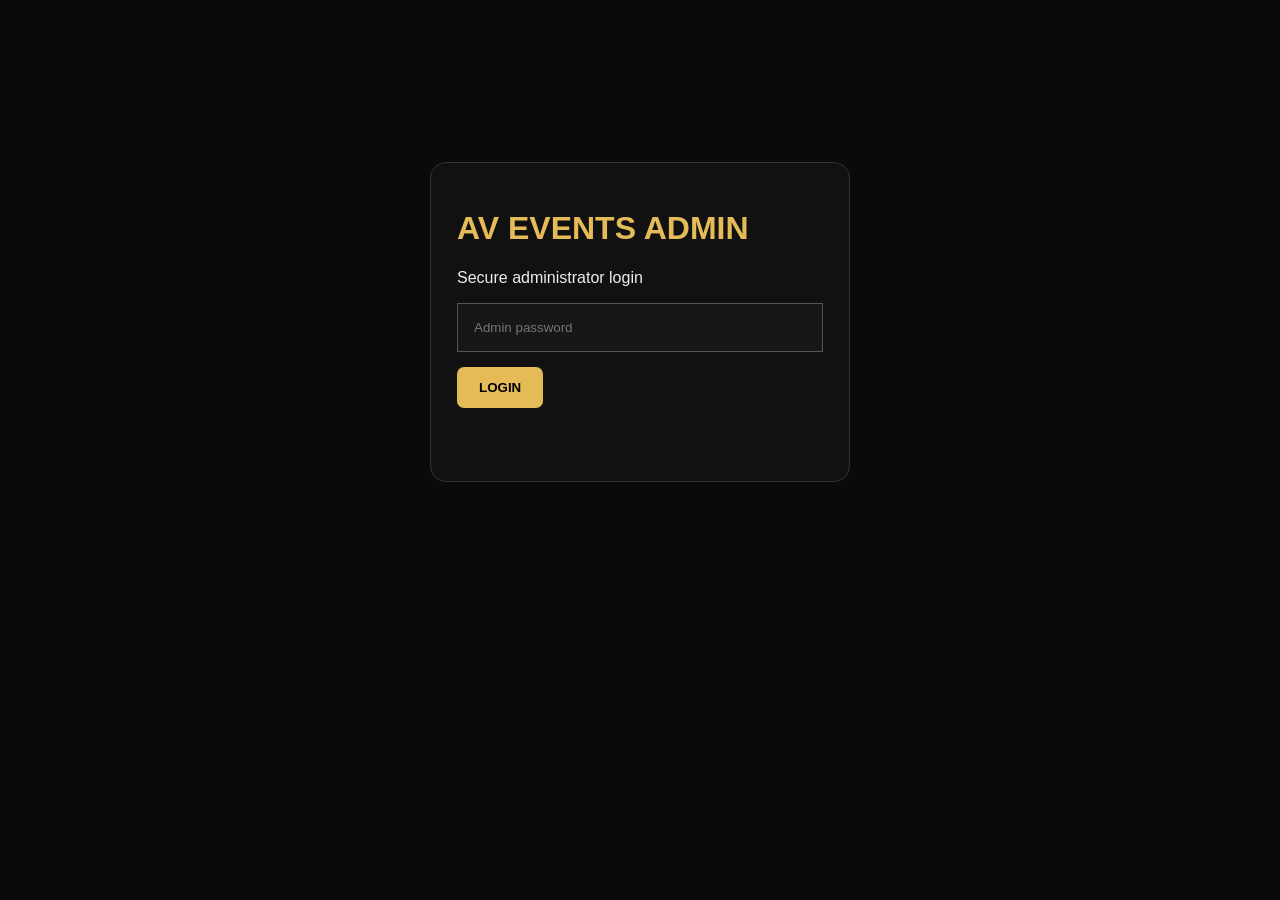
<file: public/admin-login.html>
<!doctype html><html><head><meta charset="utf-8"><meta name="viewport" content="width=device-width,initial-scale=1"><title>AV EVENTS ADMIN LOGIN</title><link rel="stylesheet" href="admin.css"></head><body><main class="login"><h1>AV EVENTS ADMIN</h1><p>Secure administrator login</p><form id="f"><input id="pw" type="password" placeholder="Admin password" required><button>LOGIN</button><p id="m"></p></form></main><script>f.onsubmit=async e=>{e.preventDefault();let r=await fetch('/api/admin/login',{method:'POST',headers:{'content-type':'application/json'},body:JSON.stringify({password:pw.value})}),d=await r.json();if(r.ok)location='/admin.html';else m.textContent=d.error||'Login failed'}</script></body></html>
</file>
<file: public/admin.css>
*{box-sizing:border-box}body{margin:0;background:#0a0a0a;color:#eee;font-family:Arial,sans-serif}.adminhead{padding:28px 6%;border-bottom:1px solid #333;display:flex;justify-content:space-between;align-items:center;gap:20px}.adminhead h1,.login h1{color:#e5bb58}.adminhead a,.adminhead button{background:#e5bb58;color:#111;border:0;padding:11px 15px;text-decoration:none}.panel,.login{max-width:1000px;margin:28px auto;padding:26px;background:#111;border:1px solid #333;border-radius:16px}.panel h2{color:#e5bb58}.form{display:grid;gap:12px}.form input,.form textarea{padding:15px;background:#171717;color:#fff;border:1px solid #444;border-radius:8px}.form textarea{min-height:100px}.form button,.login button{width:max-content;padding:13px 22px;background:#e5bb58;border:0;font-weight:bold;border-radius:7px}.item{display:flex;justify-content:space-between;gap:15px;border-top:1px solid #333;padding:18px 0}.item small{display:block;color:#aaa;margin-top:6px}.edit{background:#e5bb58;border:0;padding:8px}.del{background:#c33;color:#fff;border:0;padding:8px}.login{max-width:420px;margin-top:18vh}.login form{display:grid;gap:15px}.login input{padding:16px;background:#171717;color:#fff;border:1px solid #555}.login #m{color:#ff7777}@media(max-width:700px){.adminhead{flex-direction:column;align-items:flex-start}.item{flex-direction:column}}
</file>
